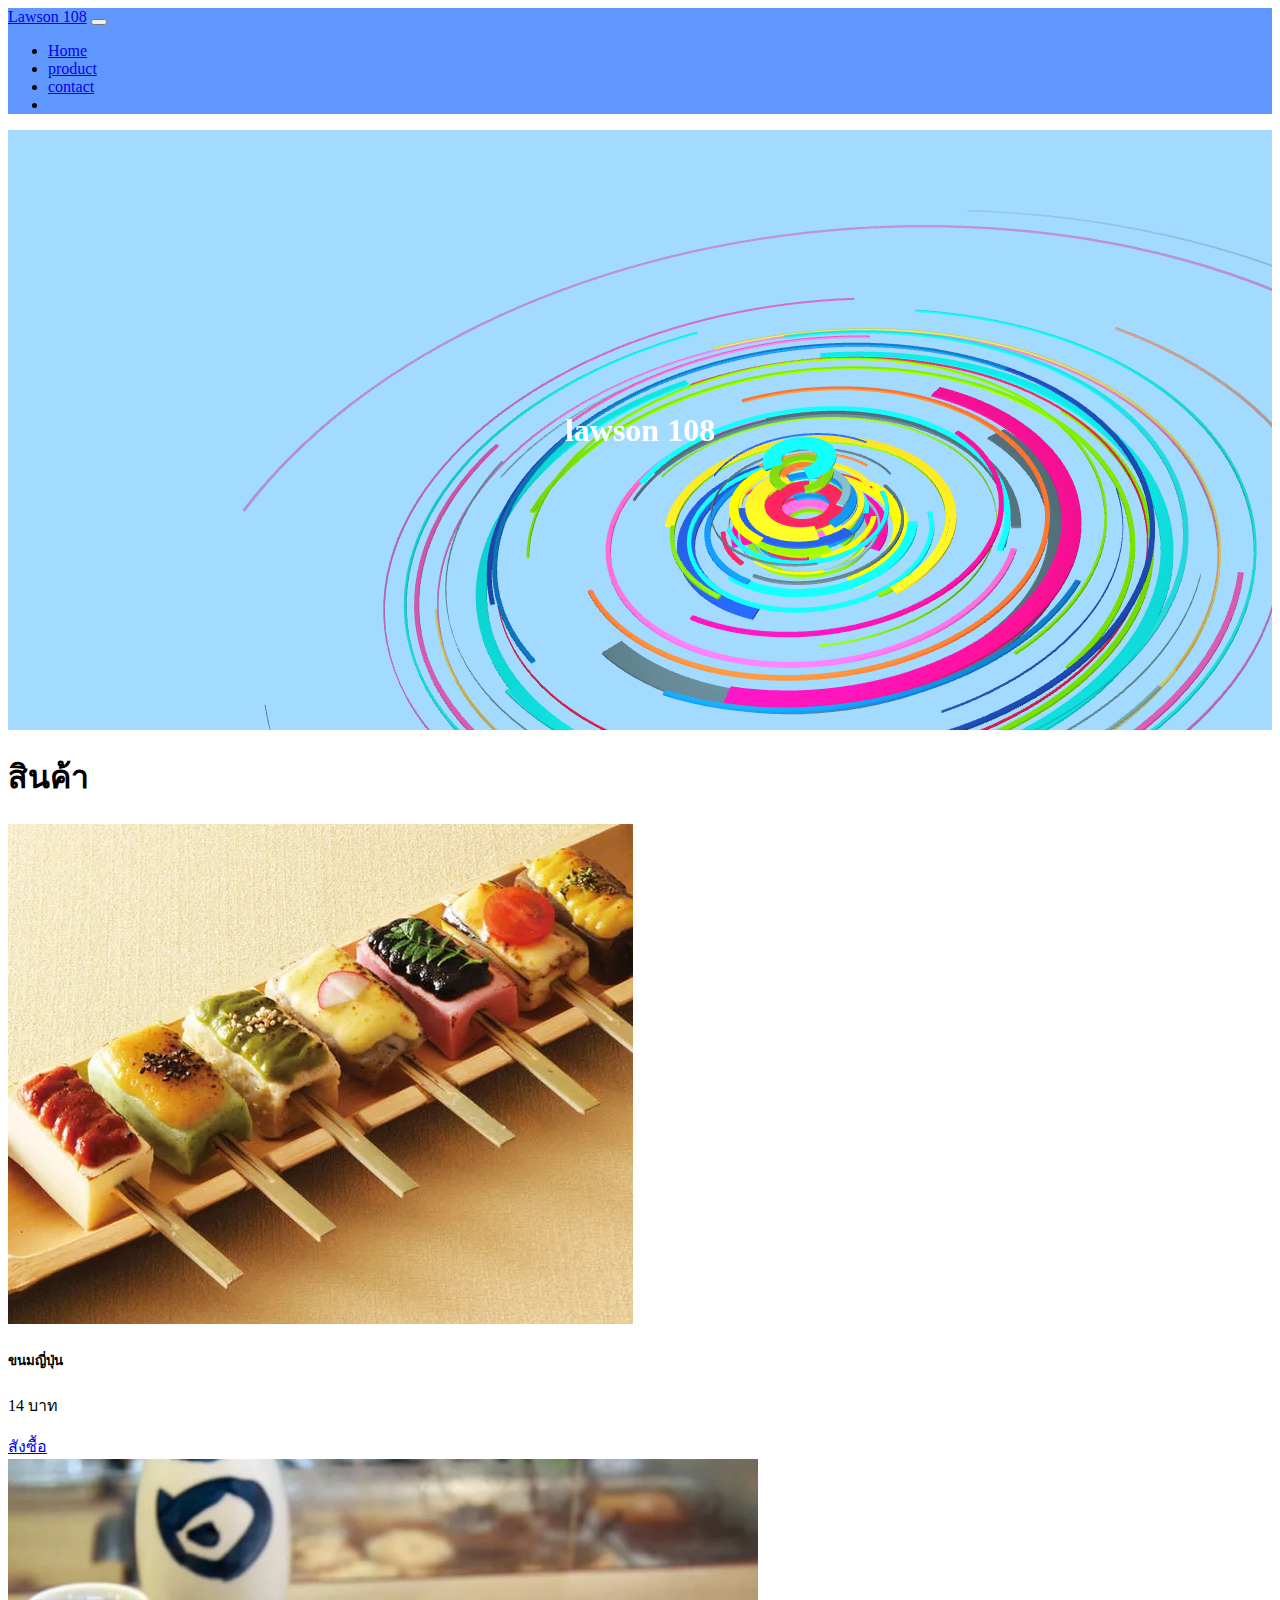
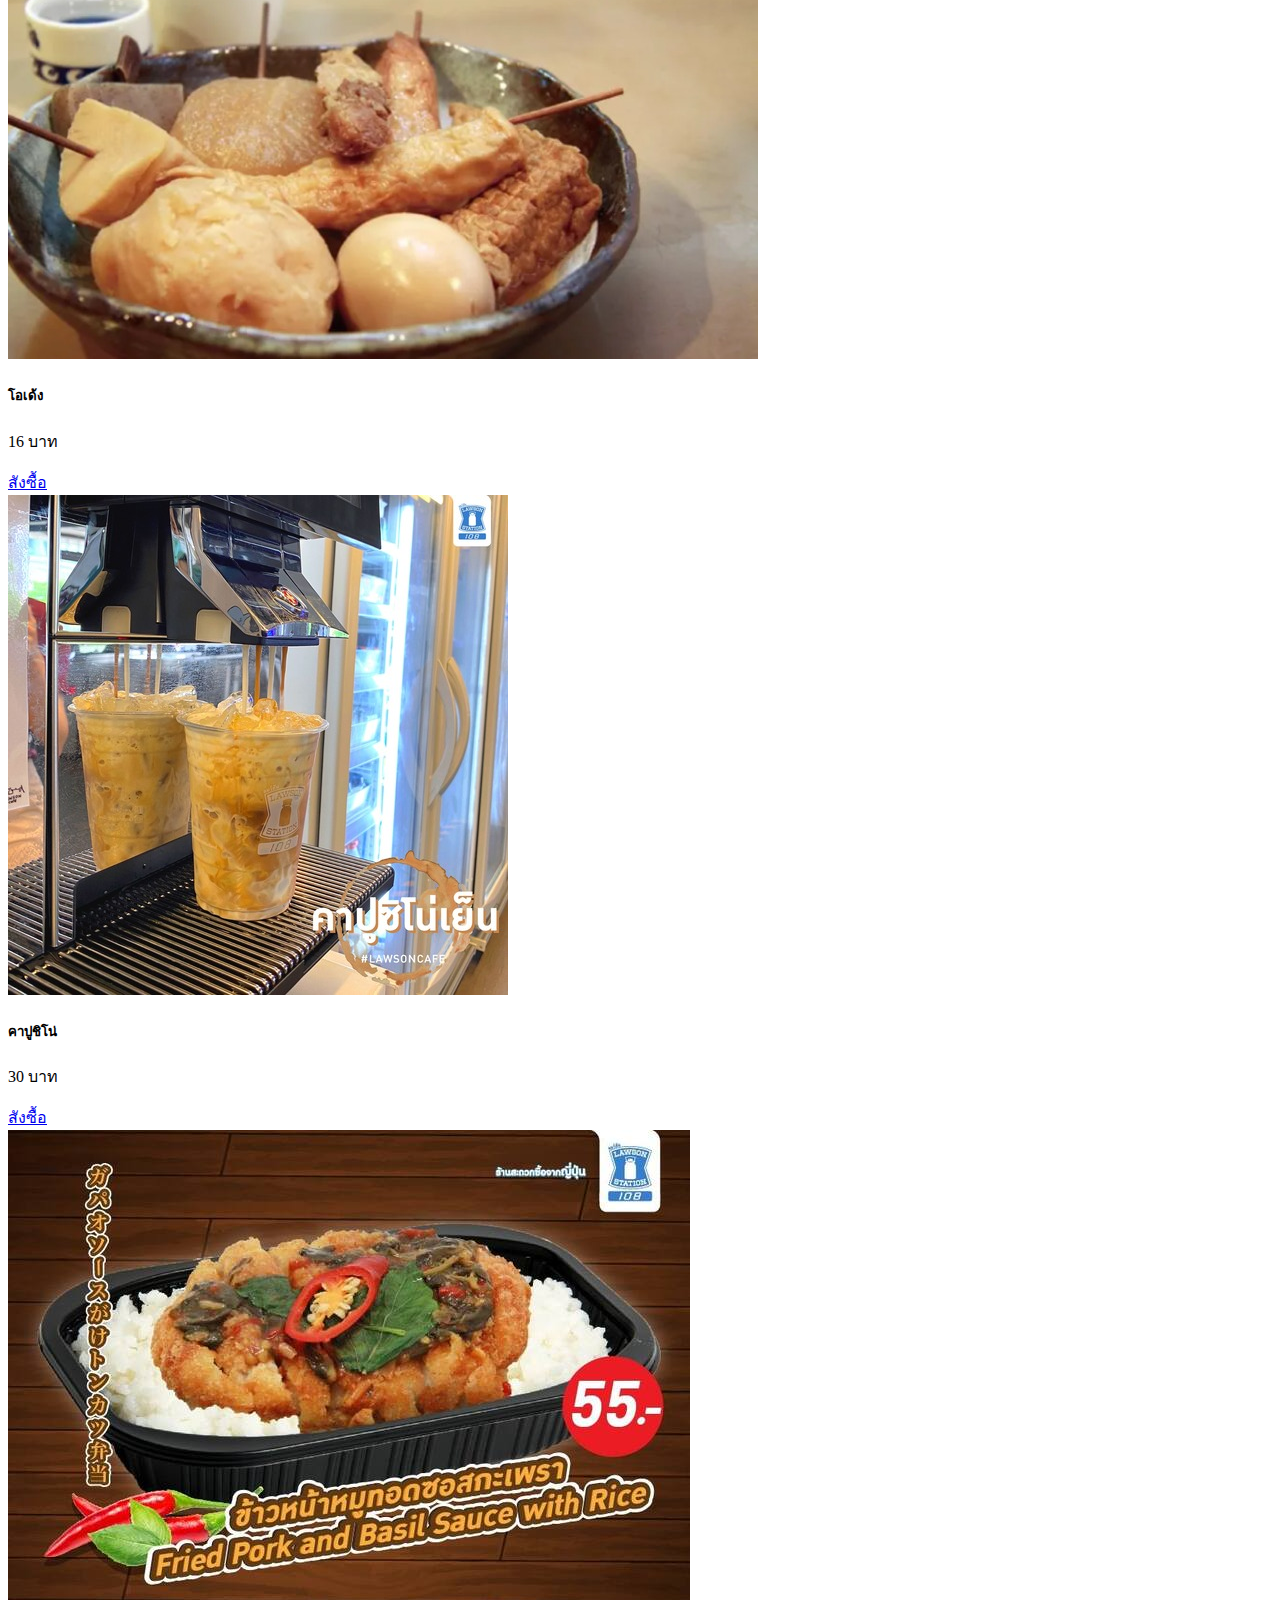
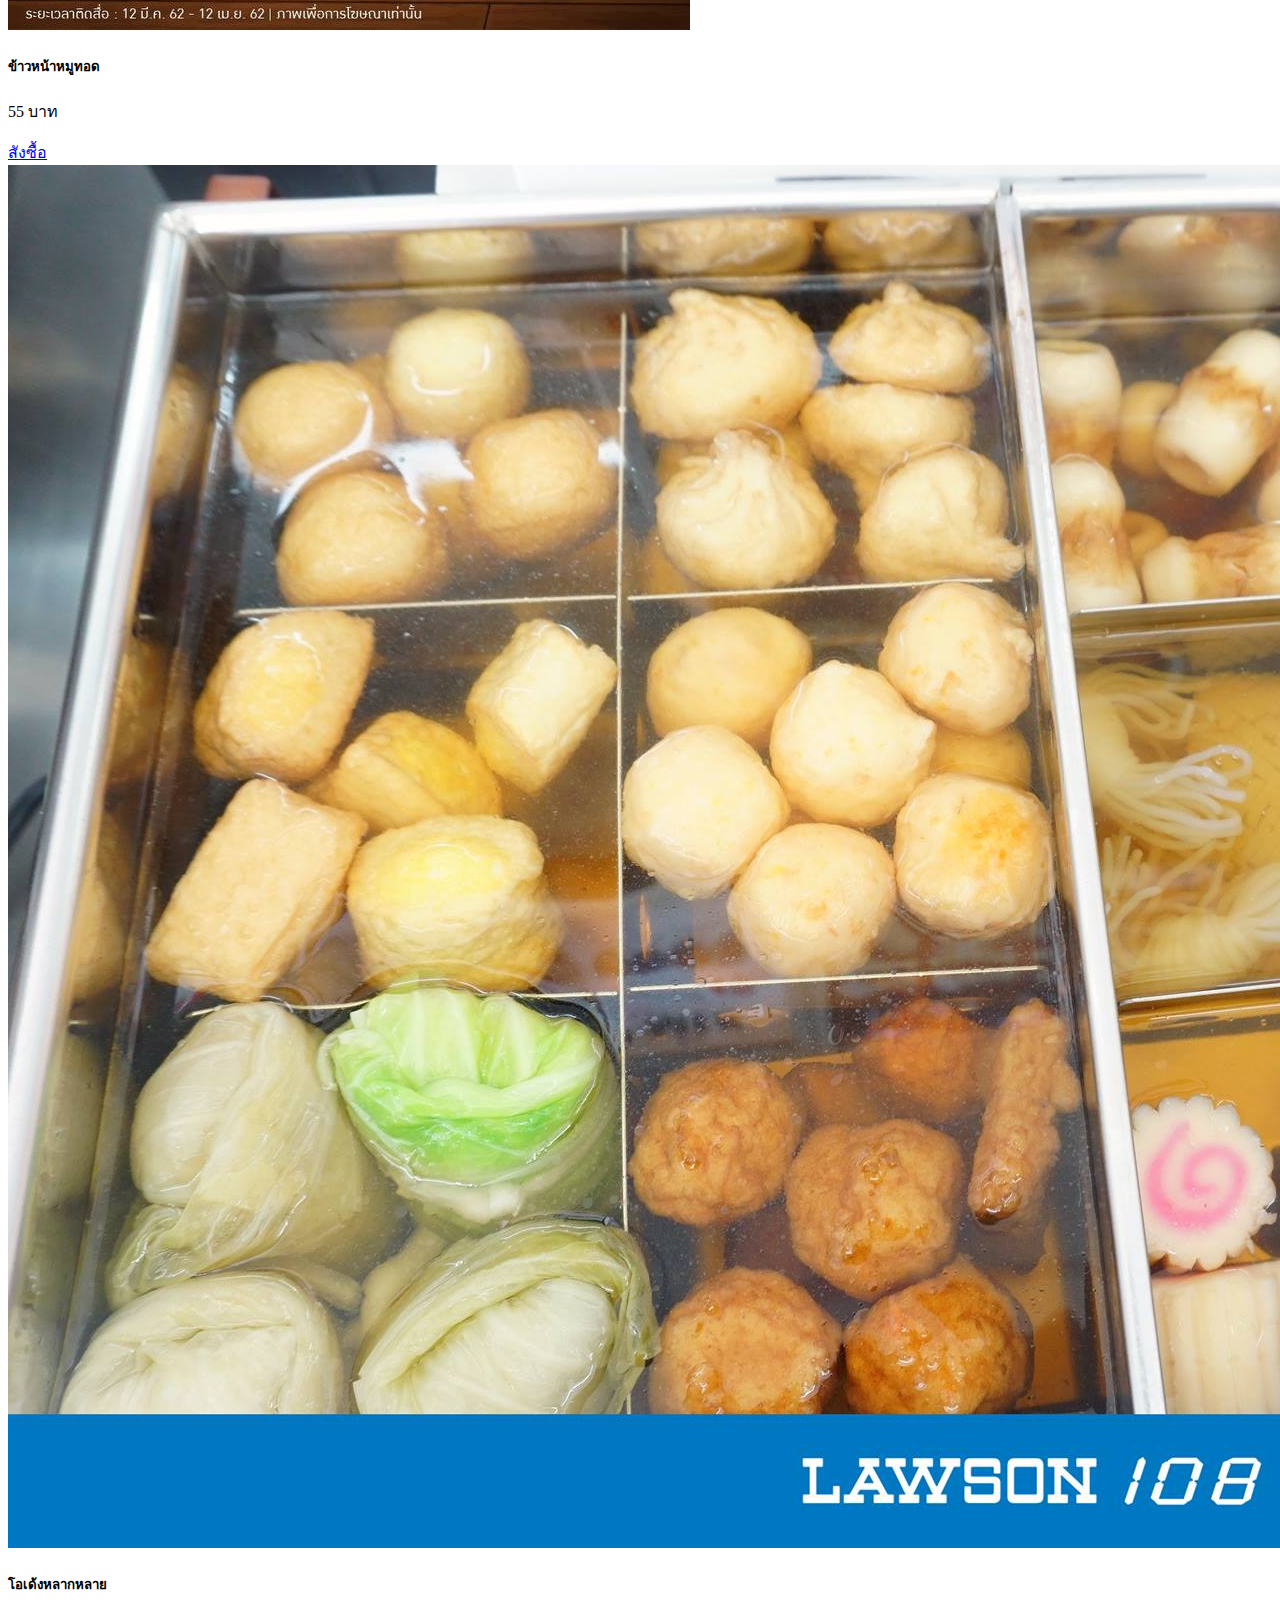
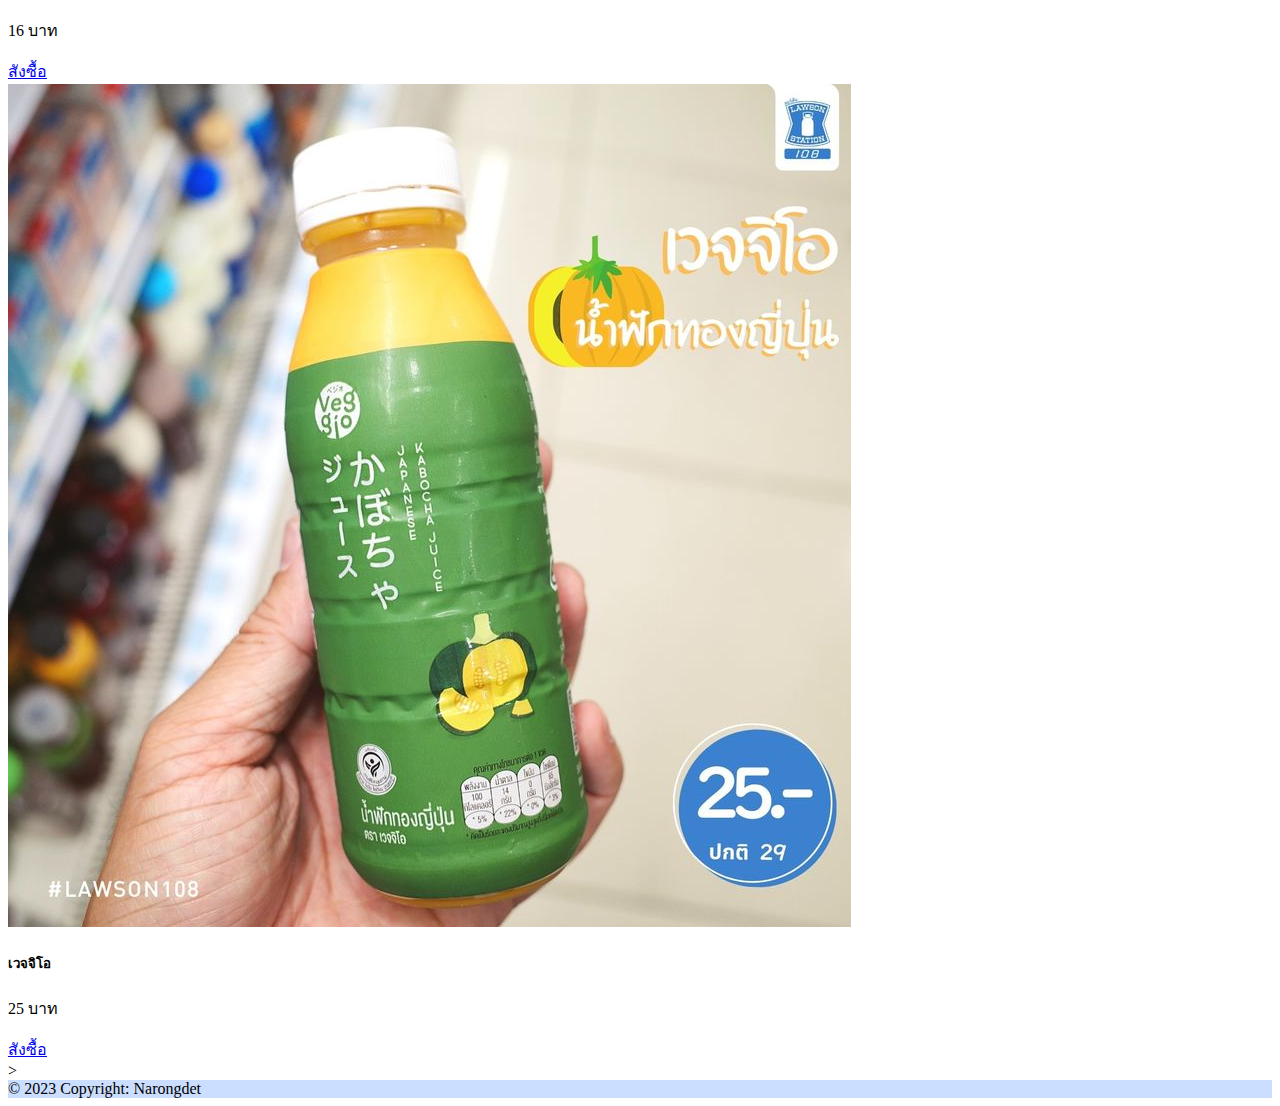
<file: index.html>
<!DOCTYPE html>
<html lang="en">
<head>
    <meta charset="UTF-8">
    <meta name="viewport" content="width=device-width, initial-scale=1.0">
    <title>Lawson 108</title>
    <link href="https://cdn.jsdelivr.net/npm/bootstrap@5.0.2/dist/css/bootstrap.min.css" rel="stylesheet" integrity="sha384-EVSTQN3/azprG1Anm3QDgpJLIm9Nao0Yz1ztcQTwFspd3yD65VohhpuuCOmLASjC" crossorigin="anonymous">
    <script src="https://cdn.jsdelivr.net/npm/bootstrap@5.0.2/dist/js/bootstrap.bundle.min.js" integrity="sha384-MrcW6ZMFYlzcLA8Nl+NtUVF0sA7MsXsP1UyJoMp4YLEuNSfAP+JcXn/tWtIaxVXM" crossorigin="anonymous"></script>
    <link rel="stylesheet" href="vantajs/style.css">
</head>
<body>
    <!-- ส่วนหัว -->
    <nav class="navbar navbar-expand-lg navbar-dark " style="background-color: rgba(0, 89, 255, 0.618);">
        <div class="container-fluid">
          <a class="navbar-brand" href="index.html">Lawson 108</a>
          <button class="navbar-toggler" type="button" data-bs-toggle="collapse" data-bs-target="#navbarNav" aria-controls="navbarNav" aria-expanded="false" aria-label="Toggle navigation">
            <span class="navbar-toggler-icon"></span>
          </button>
          <div class="collapse navbar-collapse" id="navbarNav">
            <ul class="navbar-nav">
              <li class="nav-item">
                <a class="nav-link active" aria-current="page" href="index.html">Home</a>
              </li>
              <li class="nav-item">
                <a class="nav-link" href="src/product.html">product</a>
              </li>
              <li class="nav-item">
                <a class="nav-link" href="src/contact.html">contact</a>
              </li>
              <li class="nav-item">
                <a class="nav-link disabled" href="#" tabindex="-1" aria-disabled="true"></a>
              </li>
            </ul>
          </div>
        </div>
      </nav>
<!-- ภาพสไลด์ -->
<header id="your-element-selector" class="header">
<h1>lawson 108</h1>
</header>
<!-- จบส่วนหัวของเว็บไซ -->
<!-- ส่วนเนื้อหา -->
<div class="container">
    <div class="row mt-4 text-center">
            <h1>สินค้า</h1>
    </div>
    <!-- แถวที่1 -->
    <div class="row mt-5 text-center">
      <div class="col">
        <div class="card" style="width: 18rem;">
            <img src="image/hero-carousel-4.jpg" class="card-img-top" alt="...">
            <div class="card-body">
              <h5 class="card-title">ขนมญี่ปุ่น</h5>
              <p class="card-text">14 บาท</p>
              <a href="#" class="btn btn-primary">สังซื้อ</a>
            </div>
          </div>
      </div>
      <div class="col">
        <div class="card" style="width: 18rem;">
            <img src="image/hero-carousel-5.jpg" class="card-img-top" alt="...">
            <div class="card-body">
              <h5 class="card-title">โอเด้ง</h5>
              <p class="card-text">16 บาท</p>
              <a href="#" class="btn btn-primary">สังซื้อ</a>
            </div>
          </div>
      </div>
      <div class="col">
        <div class="card" style="width: 18rem;">
            <img src="image/hero-carousel-6.jpg" class="card-img-top" alt="...">
            <div class="card-body">
              <h5 class="card-title">คาปูชิโน่</h5>
              <p class="card-text">30 บาท</p>
              <a href="#" class="btn btn-primary">สังซื้อ</a>
            </div>
          </div>
      </div>
    </div>
    <!-- แถวที่2 -->
    <div class="row mt-5 text-center">
      <div class="col">
        <div class="card" style="width: 18rem;">
            <img src="image/hero-carousel-7.jpg" class="card-img-top" alt="...">
            <div class="card-body">
              <h5 class="card-title">ข้าวหน้าหมูทอด</h5>
              <p class="card-text">55 บาท</p>
              <a href="#" class="btn btn-primary">สังซื้อ</a>
            </div>
          </div>
      </div>
      <div class="col">
        <div class="card" style="width: 18rem;">
            <img src="image/hero-carousel-8.jpg" class="card-img-top" alt="...">
            <div class="card-body">
              <h5 class="card-title">โอเด้งหลากหลาย</h5>
              <p class="card-text">16 บาท</p>
              <a href="#" class="btn btn-primary">สังซื้อ</a>
            </div>
          </div>
      </div>
      <div class="col">
        <div class="card" style="width: 18rem;">
            <img src="image/hero-carousel-9.jpg" class="card-img-top" alt="...">
            <div class="card-body">
              <h5 class="card-title">เวจจิโอ</h5>
              <p class="card-text">25 บาท</p>
              <a href="#" class="btn btn-primary">สังซื้อ</a>
            </div>
          </div>
      </div>
    </div>
  </div>
  <!-- จบเนื้อหา -->
<!-- ส่วนทายของเว็บ -->
<!-- Remove the container if you want to extend the Footer to full width. -->
<div class="container my-5">

    <!-- Grid container -->
    <div class="container pt-4">
      <!-- Section: Social media -->
        ></a>
      </section>
      <!-- Section: Social media -->
    </div>
    <!-- Grid container -->
    <!-- Copyright -->
    <div class="text-center text-dark mt-5" style="background-color: rgba(2, 90, 255, 0.2);">
      © 2023 Copyright: Narongdet
      <a class="text-dark" href="https://mdbootstrap.com/"></a>
    </div>

<!-- จบส่วนทายเว็บไซ -->
    <script src="https://cdn.jsdelivr.net/npm/@popperjs/core@2.9.2/dist/umd/popper.min.js" integrity="sha384-IQsoLXl5PILFhosVNubq5LC7Qb9DXgDA9i+tQ8Zj3iwWAwPtgFTxbJ8NT4GN1R8p" crossorigin="anonymous"></script>
    <script src="https://cdn.jsdelivr.net/npm/bootstrap@5.0.2/dist/js/bootstrap.min.js" integrity="sha384-cVKIPhGWiC2Al4u+LWgxfKTRIcfu0JTxR+EQDz/bgldoEyl4H0zUF0QKbrJ0EcQF" crossorigin="anonymous"></script>
    <script src="vantajs/three.r134.min.js"></script>
    <script src="vantajs/vanta.rings.min.js"></script>
    <script>
        VANTA.RINGS({
          el: "#your-element-selector",
          mouseControls: true,
          touchControls: true,
          gyroControls: false,
          minHeight: 200.00,
          minWidth: 200.00,
          scale: 1.00,
          scaleMobile: 1.00,
          backgroundColor: 0x62c0ff,
          color: 0xf77575,
          backgroundAlpha: 0.59
        })
        </script>
</body>
</html>
</file>
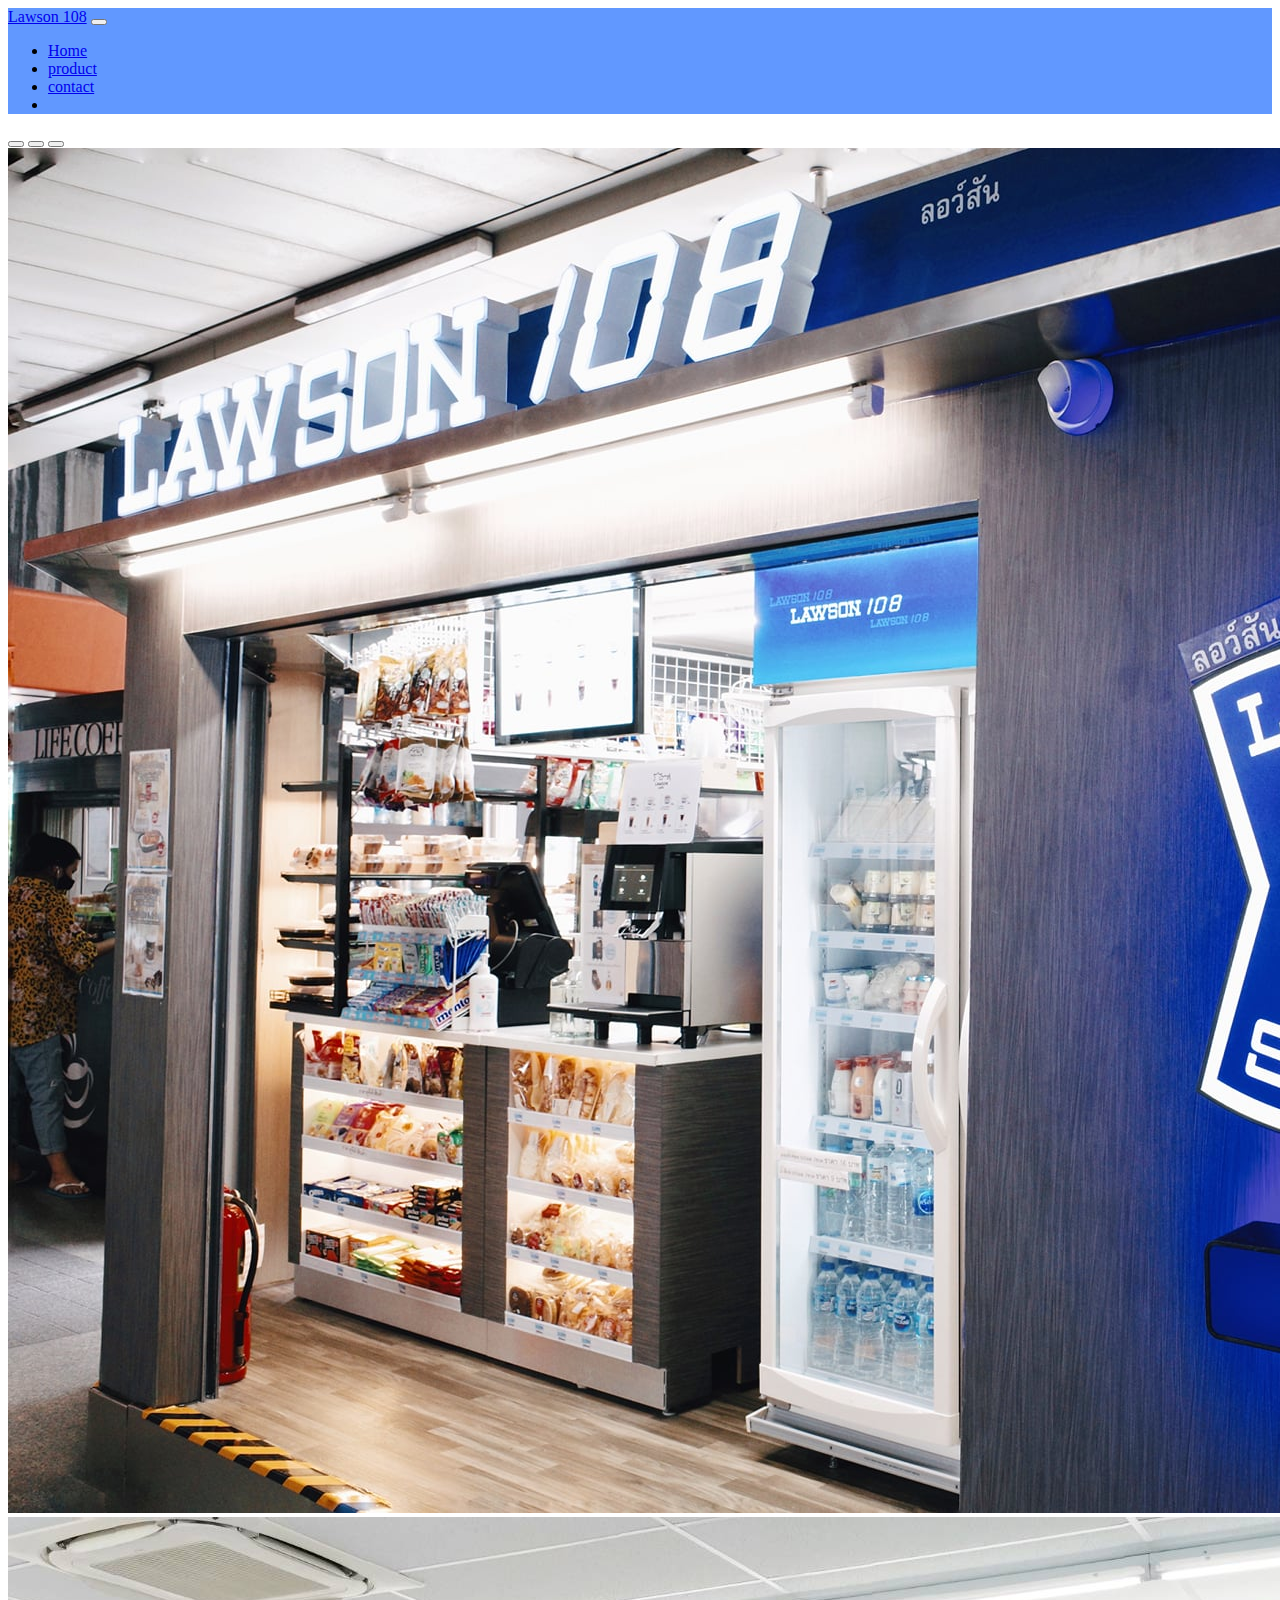
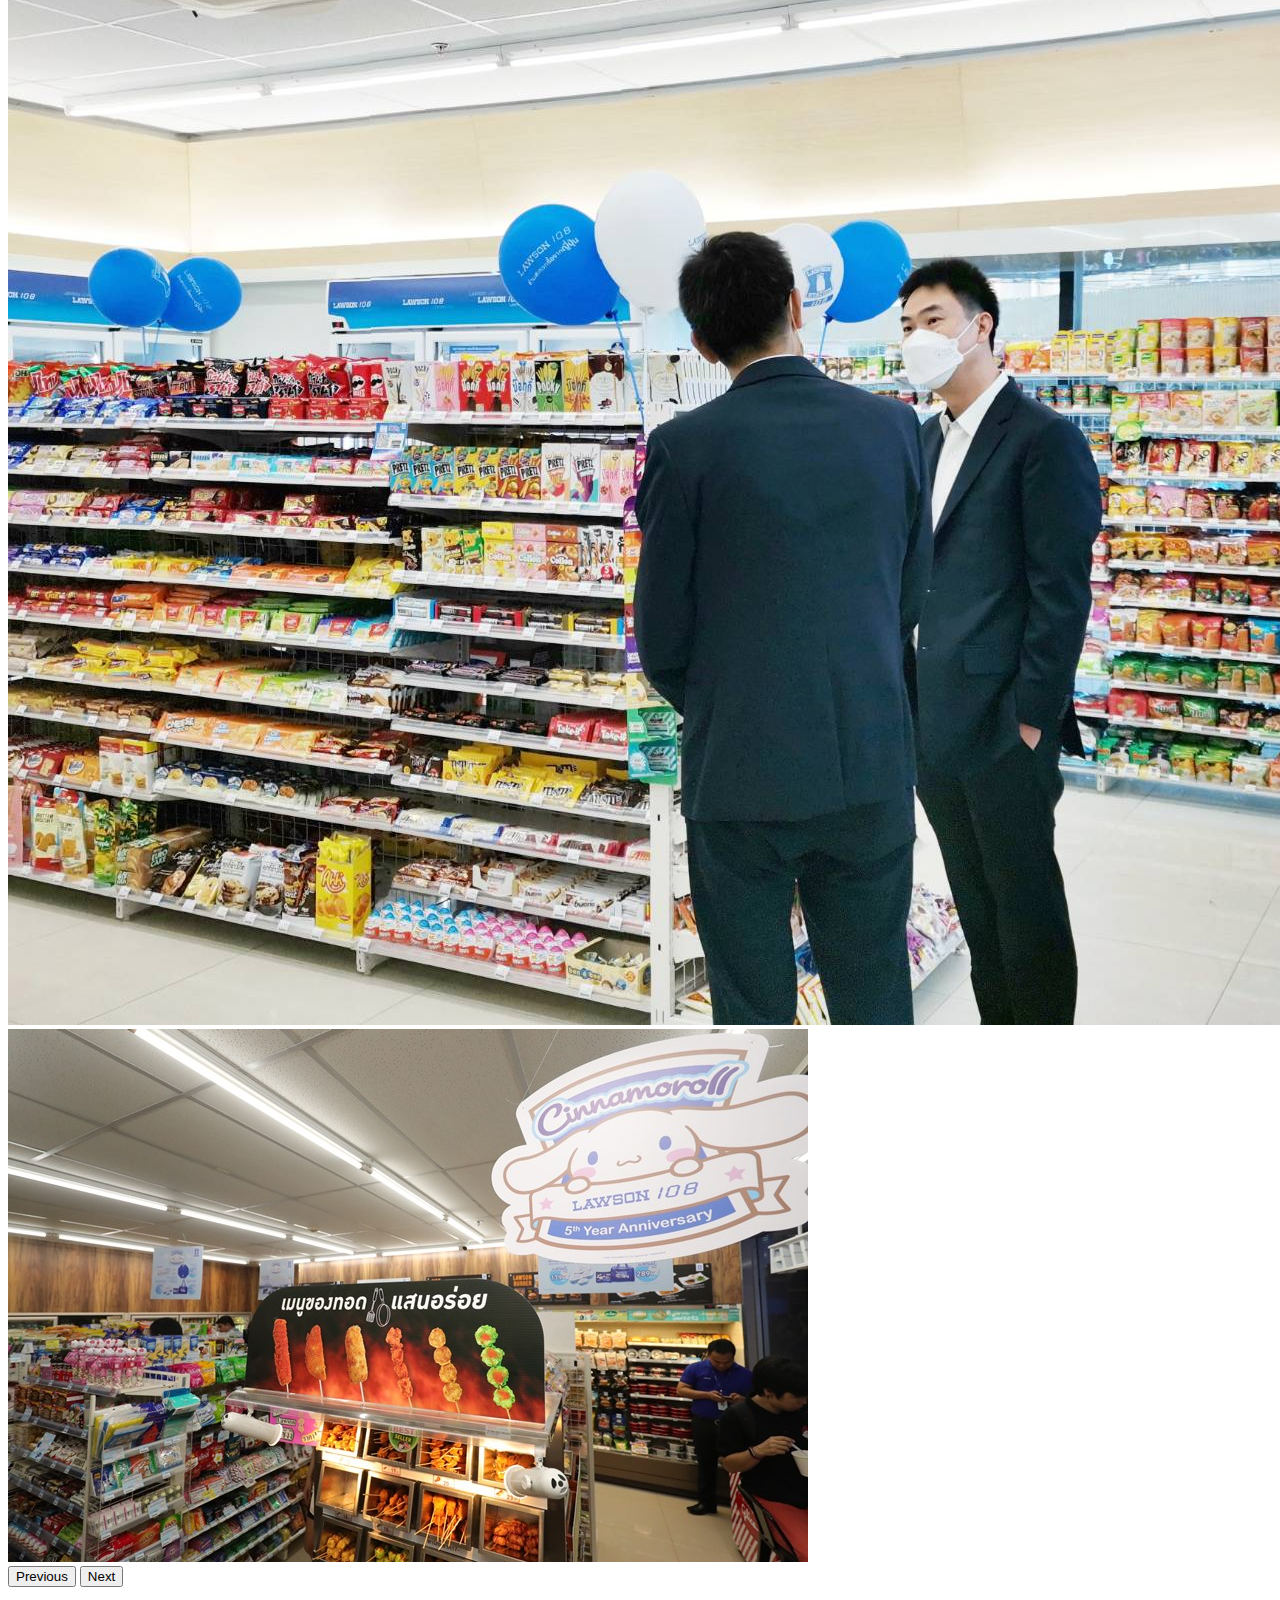
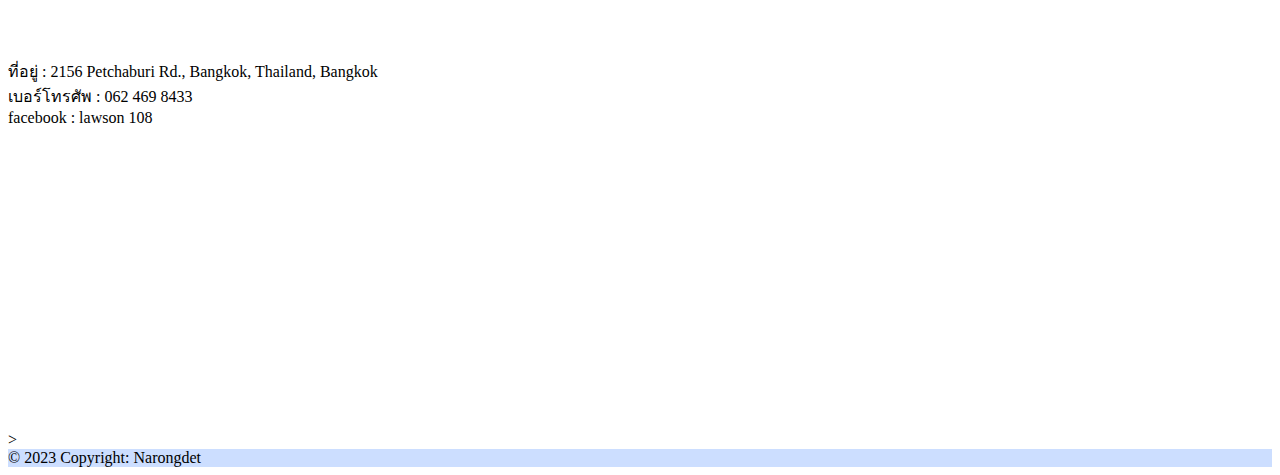
<file: src/contact.html>
<!DOCTYPE html>
<html lang="en">
<head>
    <meta charset="UTF-8">
    <meta name="viewport" content="width=device-width, initial-scale=1.0">
    <title>Lawson 108</title>
    <link href="https://cdn.jsdelivr.net/npm/bootstrap@5.0.2/dist/css/bootstrap.min.css" rel="stylesheet" integrity="sha384-EVSTQN3/azprG1Anm3QDgpJLIm9Nao0Yz1ztcQTwFspd3yD65VohhpuuCOmLASjC" crossorigin="anonymous">
  <script src="https://cdn.jsdelivr.net/npm/bootstrap@5.0.2/dist/js/bootstrap.bundle.min.js" integrity="sha384-MrcW6ZMFYlzcLA8Nl+NtUVF0sA7MsXsP1UyJoMp4YLEuNSfAP+JcXn/tWtIaxVXM" crossorigin="anonymous"></script>
</head>
<body>
    <!-- ส่วนหัว -->
    <nav class="navbar navbar-expand-lg navbar-dark " style="background-color: rgba(0, 89, 255, 0.618);">
        <div class="container-fluid">
          <a class="navbar-brand" href="../index.html">Lawson 108</a>
          <button class="navbar-toggler" type="button" data-bs-toggle="collapse" data-bs-target="#navbarNav" aria-controls="navbarNav" aria-expanded="false" aria-label="Toggle navigation">
            <span class="navbar-toggler-icon"></span>
          </button>
          <div class="collapse navbar-collapse" id="navbarNav">
            <ul class="navbar-nav">
              <li class="nav-item">
                <a class="nav-link active" aria-current="page" href="../index.html">Home</a>
              </li>
              <li class="nav-item">
                <a class="nav-link" href="product.html">product</a>
              </li>
              <li class="nav-item">
                <a class="nav-link" href="contact.html">contact</a>
              </li>
              <li class="nav-item">
                <a class="nav-link disabled" href="#" tabindex="-1" aria-disabled="true"></a>
              </li>
            </ul>
          </div>
        </div>
      </nav>
<!-- ภาพสไลด์ -->
<div id="carouselExampleIndicators" class="carousel slide" data-bs-ride="carousel">
    <div class="carousel-indicators">
      <button type="button" data-bs-target="#carouselExampleIndicators" data-bs-slide-to="0" class="active" aria-current="true" aria-label="Slide 1"></button>
      <button type="button" data-bs-target="#carouselExampleIndicators" data-bs-slide-to="1" aria-label="Slide 2"></button>
      <button type="button" data-bs-target="#carouselExampleIndicators" data-bs-slide-to="2" aria-label="Slide 3"></button>
    </div>
    <div class="carousel-inner">
      <div class="carousel-item active">
        <img src="../image/hero-carousel-1.jpg" class="d-block w-100" alt="...">
      </div>
      <div class="carousel-item">
        <img src="../image/hero-carousel-2.jpg" class="d-block w-100" alt="...">
      </div>
      <div class="carousel-item">
        <img src="../image/hero-carousel-3.jpg" class="d-block w-100" alt="...">
      </div>
    </div>
    <button class="carousel-control-prev" type="button" data-bs-target="#carouselExampleIndicators" data-bs-slide="prev">
      <span class="carousel-control-prev-icon" aria-hidden="true"></span>
      <span class="visually-hidden">Previous</span>
    </button>
    <button class="carousel-control-next" type="button" data-bs-target="#carouselExampleIndicators" data-bs-slide="next">
      <span class="carousel-control-next-icon" aria-hidden="true"></span>
      <span class="visually-hidden">Next</span>
    </button>
  </div>
<!-- จบส่วนหัวของเว็บไซ -->
<!-- ส่วนเนื้อหา -->
     <div class="container">
        <div class="row mt-4">
            <div class="col-5">
                <br><br><br><br>
                 ที่อยู่ : 2156 Petchaburi Rd., Bangkok, Thailand, Bangkok <br>
                 เบอร์โทรศัพ : 062 469 8433 <br>
                 facebook : lawson 108 <br>
            </div>
            <div class="col-7">
                <iframe src="https://www.google.com/maps/embed?pb=!1m14!1m8!1m3!1d7751.1092170778!2d100.580818!3d13.745394!3m2!1i1024!2i768!4f13.1!3m3!1m2!1s0x30e29ef7257f7d95%3A0xf580cbd0a9deaec6!2z4LmB4LiB4Lij4LiZ4LiU4LmMIOC5gOC4oeC4reC4o-C5jOC5gOC4hOC4teC4ouC4pyDguIHguKPguLjguIfguYDguJfguJ7guK8g4LmA4Lit4LmA4LiX4Lij4Li14Lii4Lih!5e0!3m2!1sth!2sth!4v1690707048164!5m2!1sth!2sth" width="800" height="300" style="border:0;" allowfullscreen="" loading="lazy" referrerpolicy="no-referrer-when-downgrade"></iframe>
            </div>
        </div>
     </div>
        


  <!-- จบเนื้อหา -->
<!-- ส่วนทายของเว็บ -->
<!-- Remove the container if you want to extend the Footer to full width. -->
<div class="container my-5">

    <!-- Grid container -->
    <div class="container pt-4">
      <!-- Section: Social media -->
        ></a>
      </section>
      <!-- Section: Social media -->
    </div>
    <!-- Grid container -->
    <!-- Copyright -->
    <div class="text-center text-dark mt-5" style="background-color: rgba(2, 90, 255, 0.2);">
      © 2023 Copyright: Narongdet
      <a class="text-dark" href="https://mdbootstrap.com/"></a>
    </div>

<!-- จบส่วนทายเว็บไซ -->
    <script src="https://cdn.jsdelivr.net/npm/@popperjs/core@2.9.2/dist/umd/popper.min.js" integrity="sha384-IQsoLXl5PILFhosVNubq5LC7Qb9DXgDA9i+tQ8Zj3iwWAwPtgFTxbJ8NT4GN1R8p" crossorigin="anonymous"></script>
 <script src="https://cdn.jsdelivr.net/npm/bootstrap@5.0.2/dist/js/bootstrap.min.js" integrity="sha384-cVKIPhGWiC2Al4u+LWgxfKTRIcfu0JTxR+EQDz/bgldoEyl4H0zUF0QKbrJ0EcQF" crossorigin="anonymous"></script>
</body>
</html>
</file>
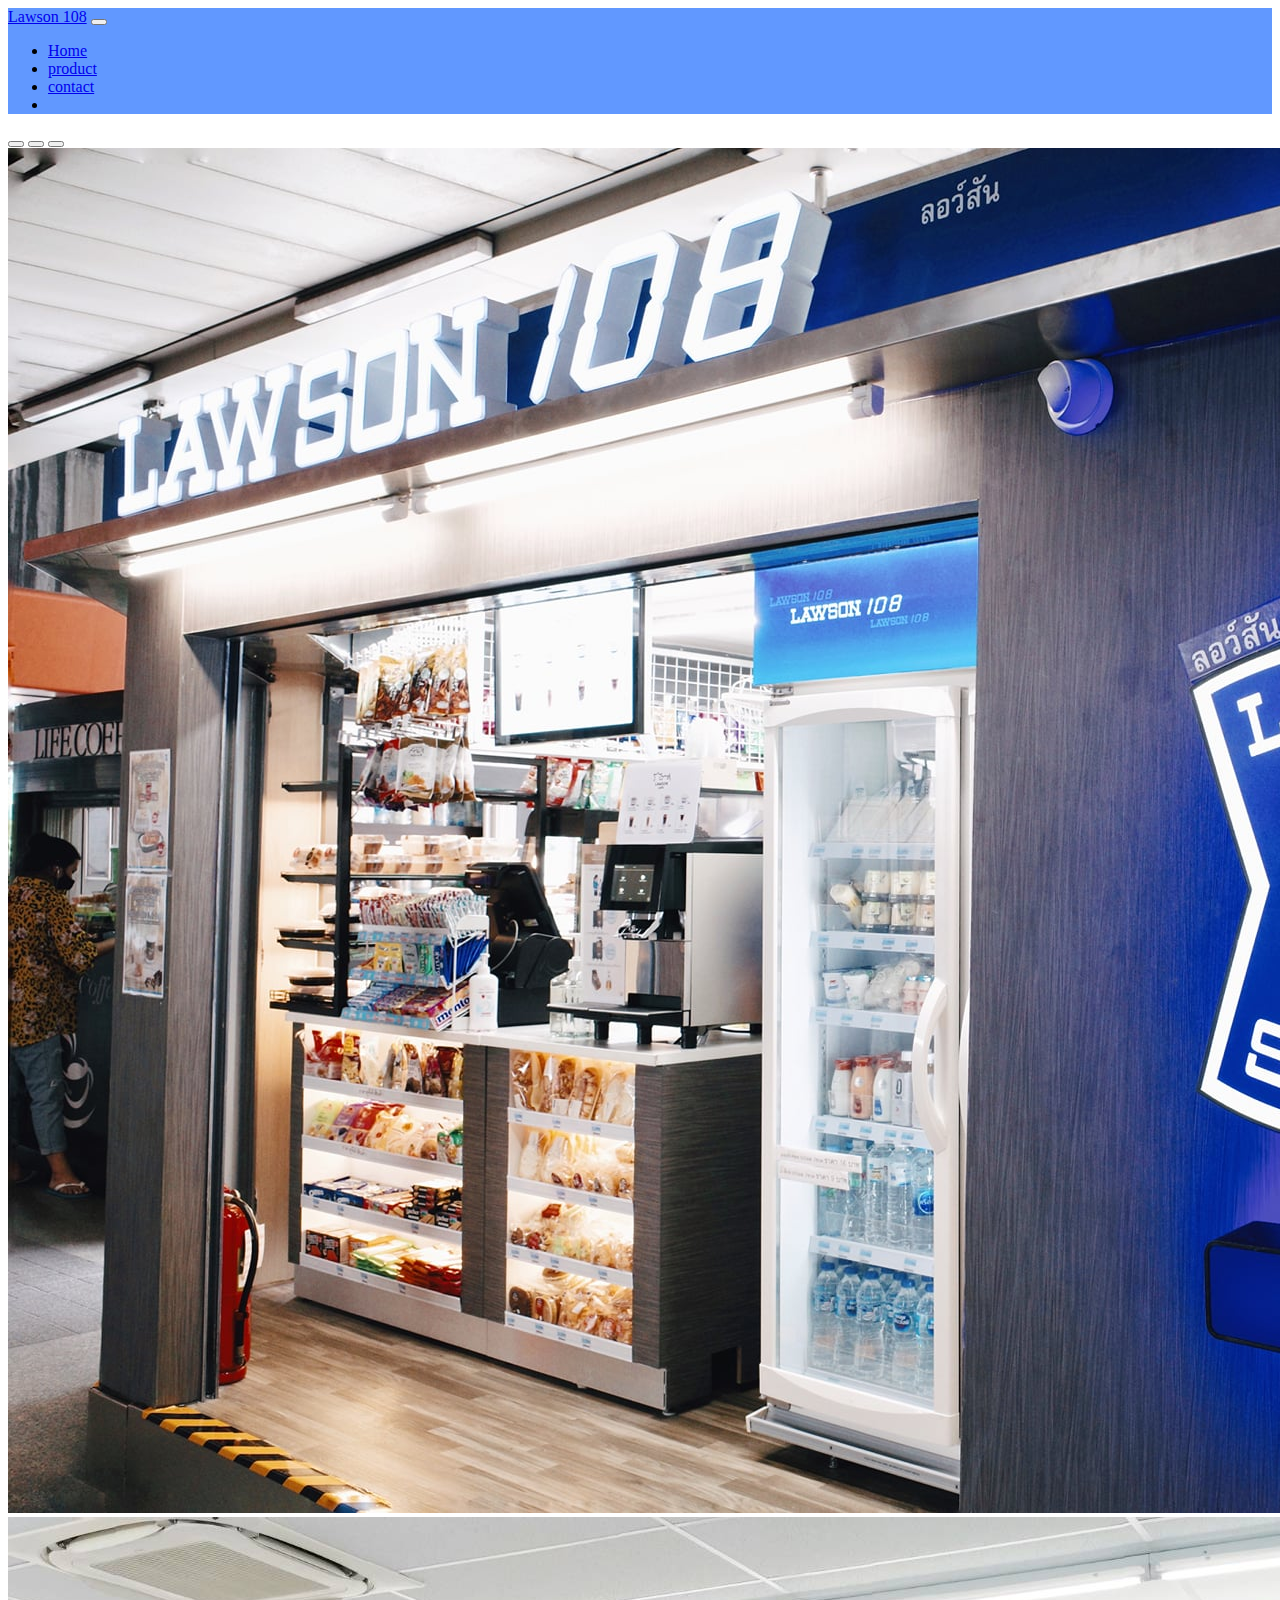
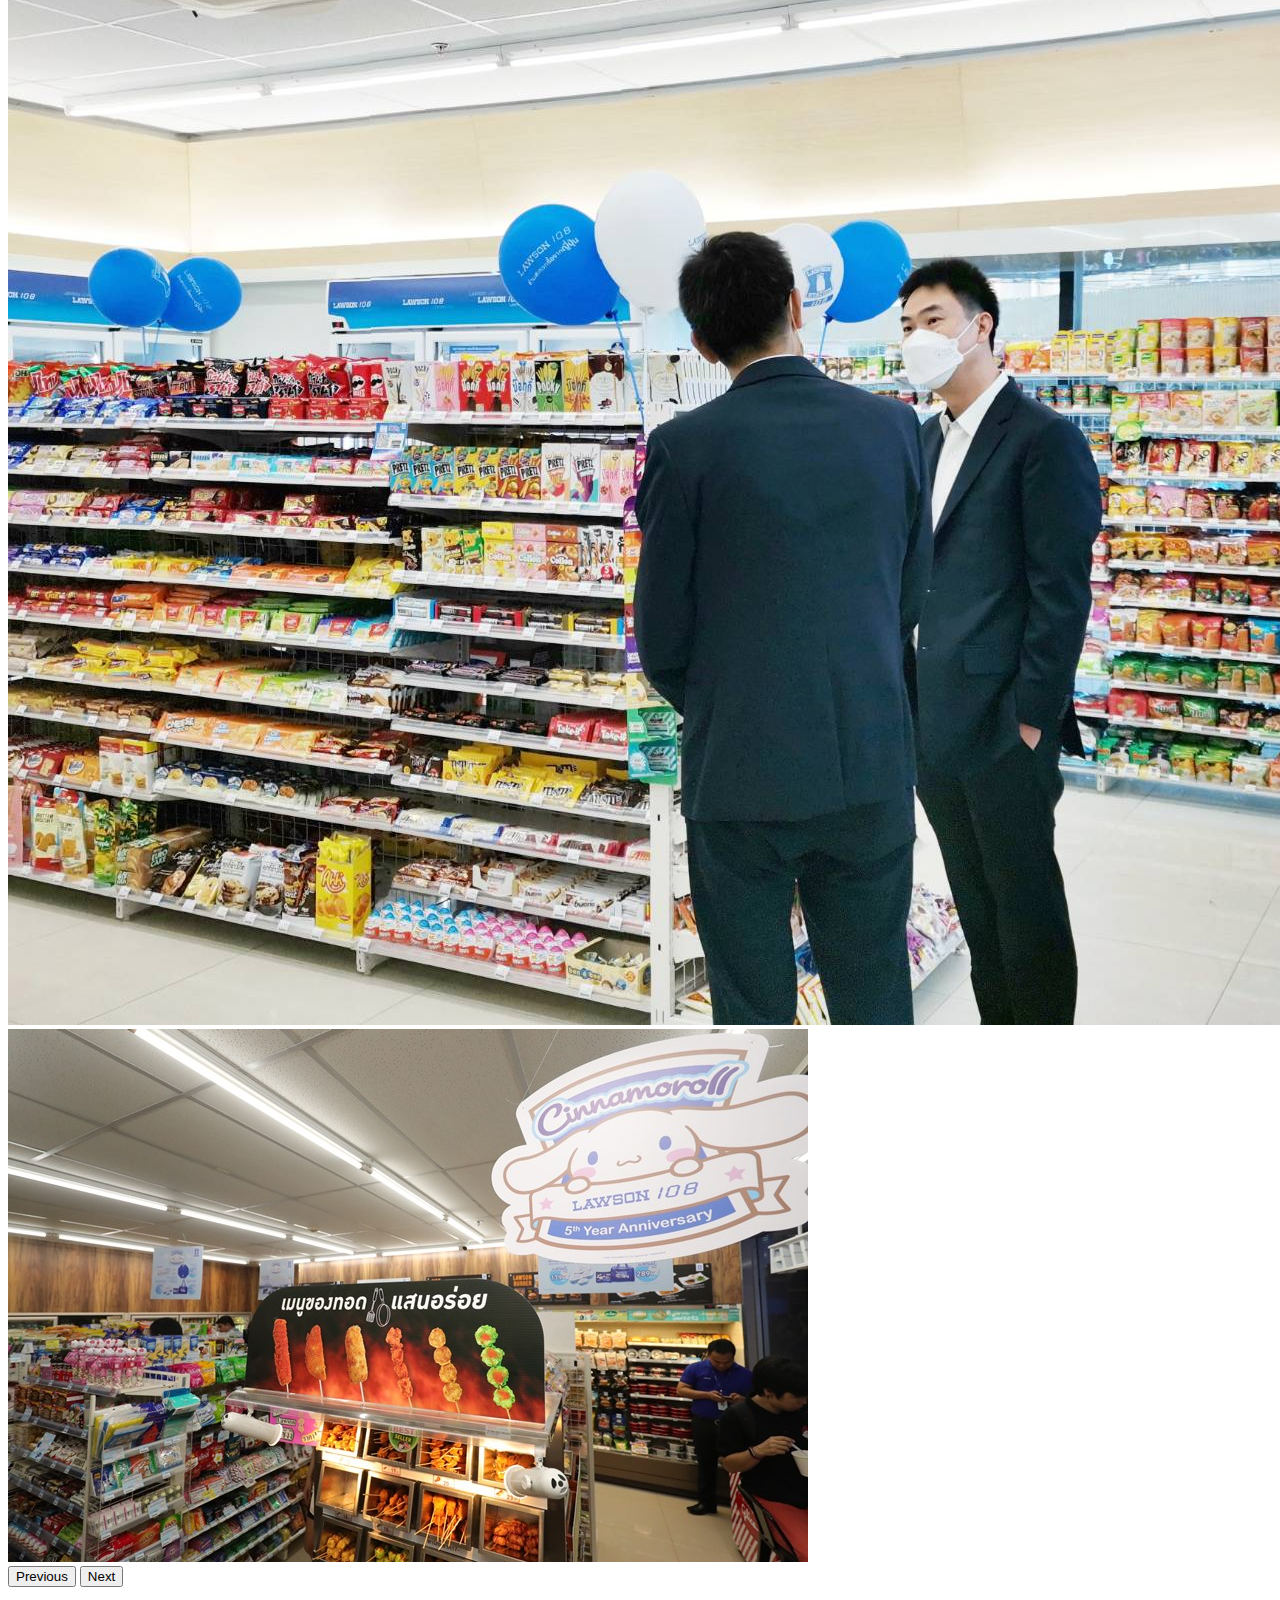
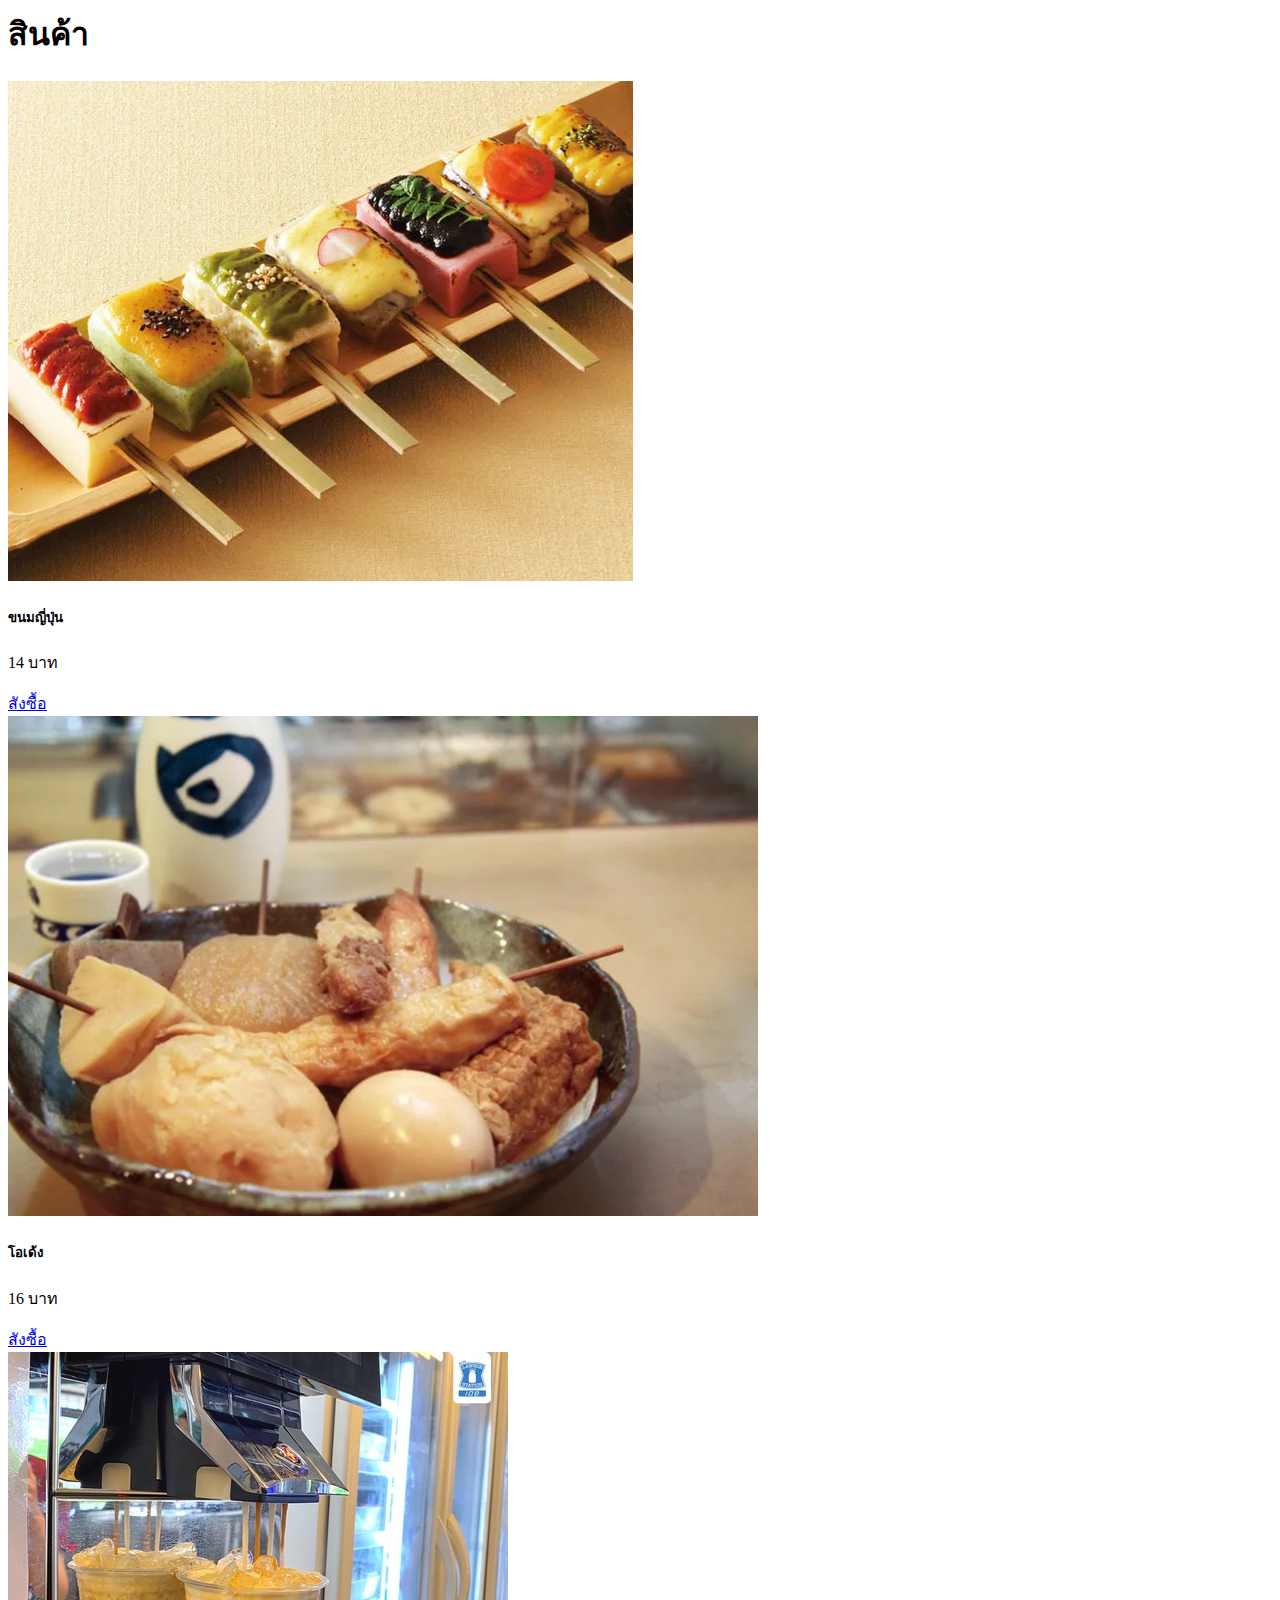
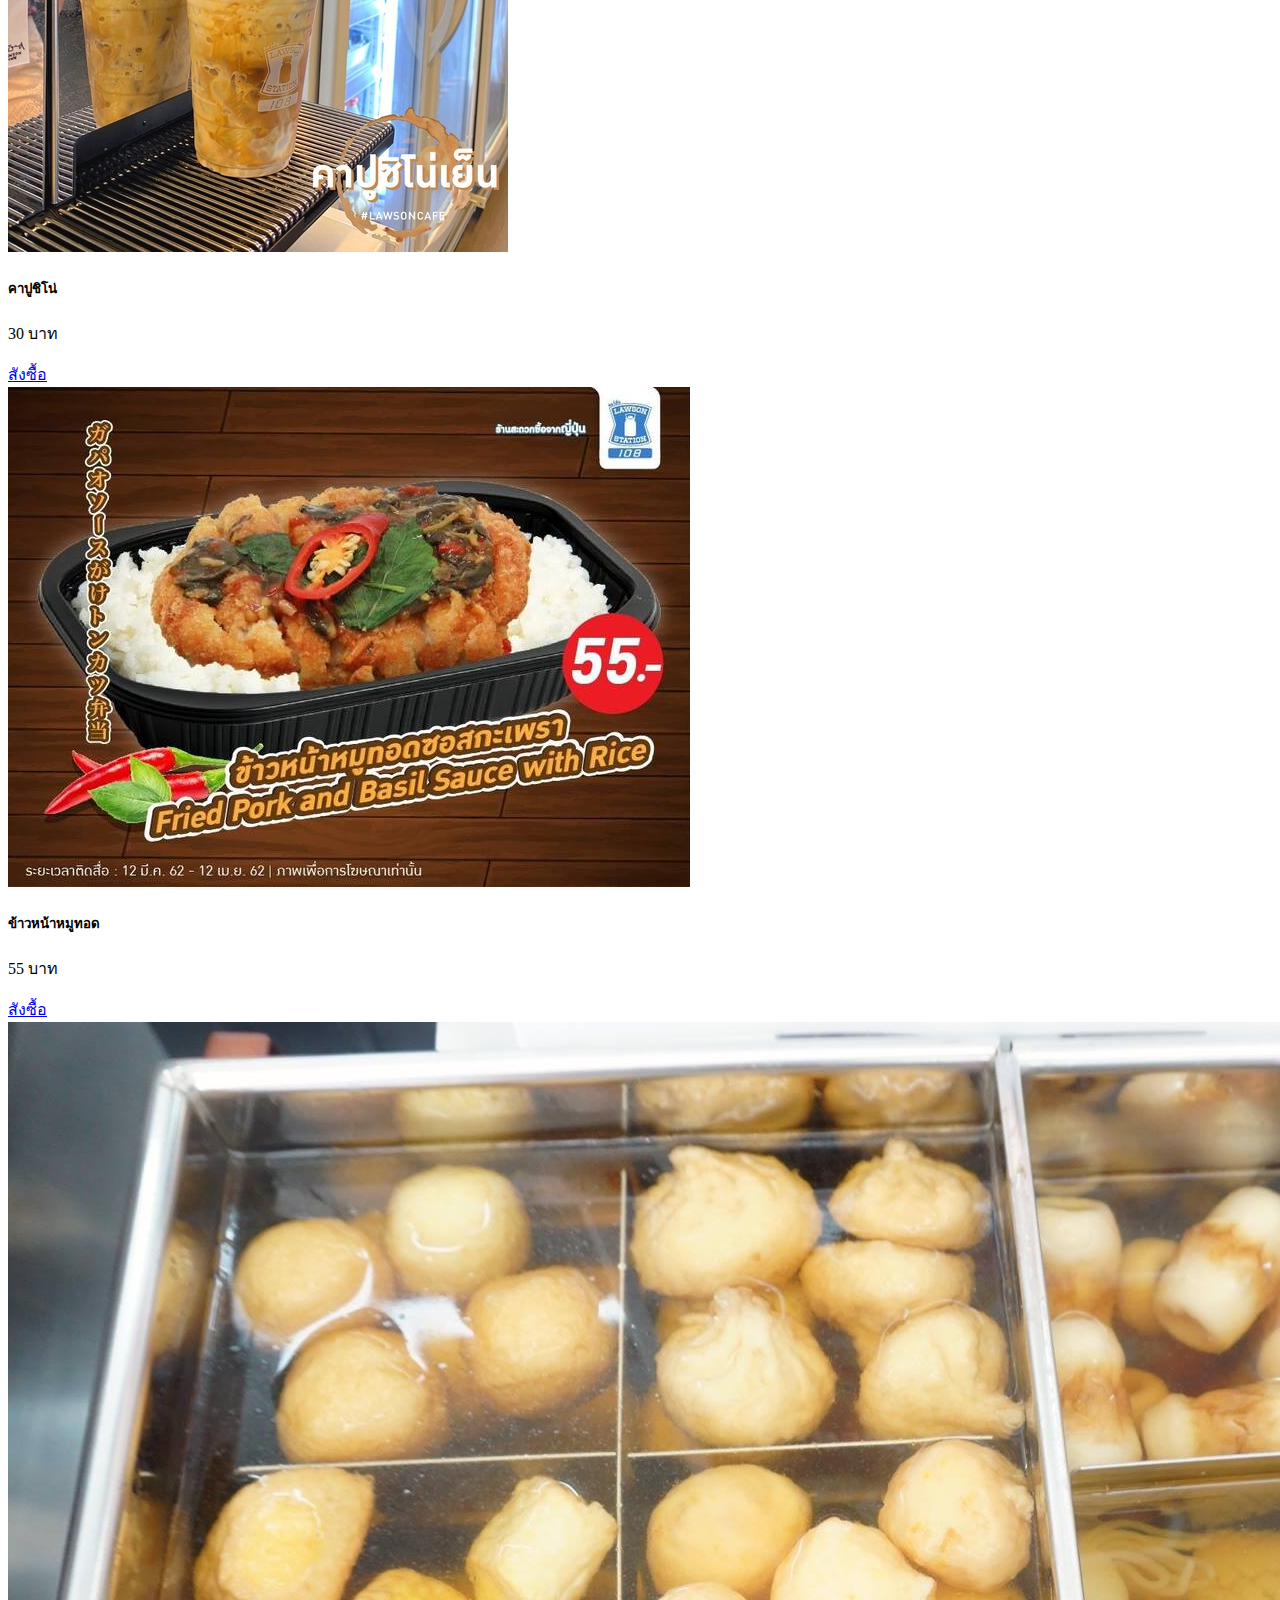
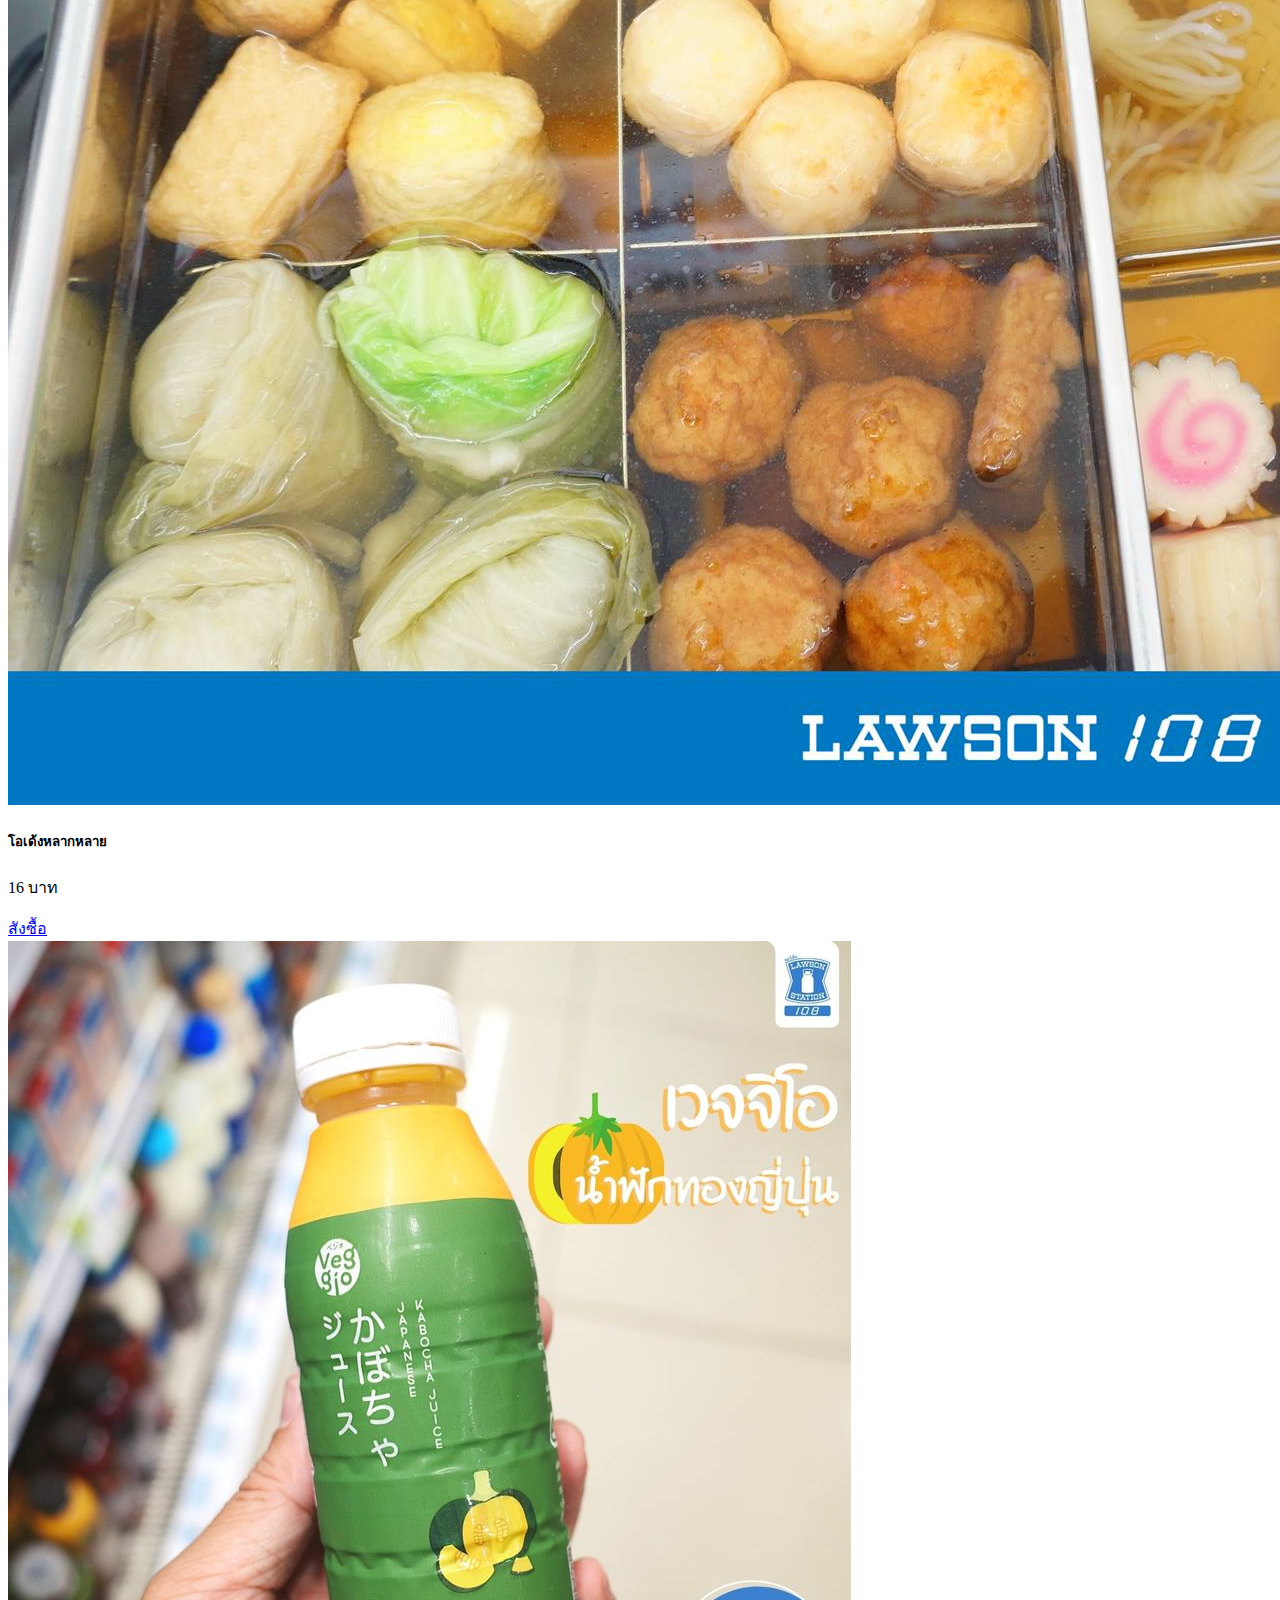
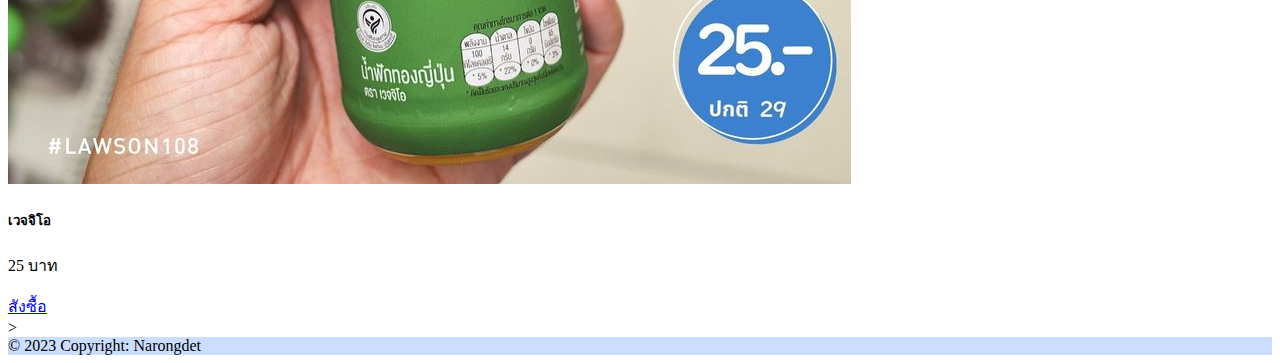
<file: src/product.html>
<!DOCTYPE html>
<html lang="en">
<head>
    <meta charset="UTF-8">
    <meta name="viewport" content="width=device-width, initial-scale=1.0">
    <title>Lawson 108</title>
    <link href="https://cdn.jsdelivr.net/npm/bootstrap@5.0.2/dist/css/bootstrap.min.css" rel="stylesheet" integrity="sha384-EVSTQN3/azprG1Anm3QDgpJLIm9Nao0Yz1ztcQTwFspd3yD65VohhpuuCOmLASjC" crossorigin="anonymous">
  <script src="https://cdn.jsdelivr.net/npm/bootstrap@5.0.2/dist/js/bootstrap.bundle.min.js" integrity="sha384-MrcW6ZMFYlzcLA8Nl+NtUVF0sA7MsXsP1UyJoMp4YLEuNSfAP+JcXn/tWtIaxVXM" crossorigin="anonymous"></script>
</head>
<body>
    <!-- ส่วนหัว -->
    <nav class="navbar navbar-expand-lg navbar-dark " style="background-color: rgba(0, 89, 255, 0.618);">
        <div class="container-fluid">
          <a class="navbar-brand" href="../index.html">Lawson 108</a>
          <button class="navbar-toggler" type="button" data-bs-toggle="collapse" data-bs-target="#navbarNav" aria-controls="navbarNav" aria-expanded="false" aria-label="Toggle navigation">
            <span class="navbar-toggler-icon"></span>
          </button>
          <div class="collapse navbar-collapse" id="navbarNav">
            <ul class="navbar-nav">
              <li class="nav-item">
                <a class="nav-link active" aria-current="page" href="../index.html">Home</a>
              </li>
              <li class="nav-item">
                <a class="nav-link" href="product.html">product</a>
              </li>
              <li class="nav-item">
                <a class="nav-link" href="contact.html">contact</a>
              </li>
              <li class="nav-item">
                <a class="nav-link disabled" href="#" tabindex="-1" aria-disabled="true"></a>
              </li>
            </ul>
          </div>
        </div>
      </nav>
<!-- ภาพสไลด์ -->
<div id="carouselExampleIndicators" class="carousel slide" data-bs-ride="carousel">
    <div class="carousel-indicators">
      <button type="button" data-bs-target="#carouselExampleIndicators" data-bs-slide-to="0" class="active" aria-current="true" aria-label="Slide 1"></button>
      <button type="button" data-bs-target="#carouselExampleIndicators" data-bs-slide-to="1" aria-label="Slide 2"></button>
      <button type="button" data-bs-target="#carouselExampleIndicators" data-bs-slide-to="2" aria-label="Slide 3"></button>
    </div>
    <div class="carousel-inner">
      <div class="carousel-item active">
        <img src="../image/hero-carousel-1.jpg" class="d-block w-100" alt="...">
      </div>
      <div class="carousel-item">
        <img src="../image/hero-carousel-2.jpg" class="d-block w-100" alt="...">
      </div>
      <div class="carousel-item">
        <img src="../image/hero-carousel-3.jpg" class="d-block w-100" alt="...">
      </div>
    </div>
    <button class="carousel-control-prev" type="button" data-bs-target="#carouselExampleIndicators" data-bs-slide="prev">
      <span class="carousel-control-prev-icon" aria-hidden="true"></span>
      <span class="visually-hidden">Previous</span>
    </button>
    <button class="carousel-control-next" type="button" data-bs-target="#carouselExampleIndicators" data-bs-slide="next">
      <span class="carousel-control-next-icon" aria-hidden="true"></span>
      <span class="visually-hidden">Next</span>
    </button>
  </div>
<!-- จบส่วนหัวของเว็บไซ -->
<!-- ส่วนเนื้อหา -->
<div class="container">
    <div class="row mt-4 text-center">
            <h1>สินค้า</h1>
    </div>
    <!-- แถวที่1 -->
    <div class="row mt-5 text-center">
      <div class="col">
        <div class="card" style="width: 18rem;">
            <img src="../image/hero-carousel-4.jpg" class="card-img-top" alt="...">
            <div class="card-body">
              <h5 class="card-title">ขนมญี่ปุ่น</h5>
              <p class="card-text">14 บาท</p>
              <a href="#" class="btn btn-primary">สังซื้อ</a>
            </div>
          </div>
      </div>
      <div class="col">
        <div class="card" style="width: 18rem;">
            <img src="../image/hero-carousel-5.jpg" class="card-img-top" alt="...">
            <div class="card-body">
              <h5 class="card-title">โอเด้ง</h5>
              <p class="card-text">16 บาท</p>
              <a href="#" class="btn btn-primary">สังซื้อ</a>
            </div>
          </div>
      </div>
      <div class="col">
        <div class="card" style="width: 18rem;">
            <img src="../image/hero-carousel-6.jpg" class="card-img-top" alt="...">
            <div class="card-body">
              <h5 class="card-title">คาปูชิโน่</h5>
              <p class="card-text">30 บาท</p>
              <a href="#" class="btn btn-primary">สังซื้อ</a>
            </div>
          </div>
      </div>
    </div>
    <!-- แถวที่2 -->
    <div class="row mt-5 text-center">
      <div class="col">
        <div class="card" style="width: 18rem;">
            <img src="../image/hero-carousel-7.jpg" class="card-img-top" alt="...">
            <div class="card-body">
              <h5 class="card-title">ข้าวหน้าหมูทอด</h5>
              <p class="card-text">55 บาท</p>
              <a href="#" class="btn btn-primary">สังซื้อ</a>
            </div>
          </div>
      </div>
      <div class="col">
        <div class="card" style="width: 18rem;">
            <img src="../image/hero-carousel-8.jpg" class="card-img-top" alt="...">
            <div class="card-body">
              <h5 class="card-title">โอเด้งหลากหลาย</h5>
              <p class="card-text">16 บาท</p>
              <a href="#" class="btn btn-primary">สังซื้อ</a>
            </div>
          </div>
      </div>
      <div class="col">
        <div class="card" style="width: 18rem;">
            <img src="../image/hero-carousel-9.jpg" class="card-img-top" alt="...">
            <div class="card-body">
              <h5 class="card-title">เวจจิโอ</h5>
              <p class="card-text">25 บาท</p>
              <a href="#" class="btn btn-primary">สังซื้อ</a>
            </div>
          </div>
      </div>
    </div>
  </div>
  <!-- จบเนื้อหา -->
<!-- ส่วนทายของเว็บ -->
<!-- Remove the container if you want to extend the Footer to full width. -->
<div class="container my-5">

    <!-- Grid container -->
    <div class="container pt-4">
      <!-- Section: Social media -->
        ></a>
      </section>
      <!-- Section: Social media -->
    </div>
    <!-- Grid container -->
    <!-- Copyright -->
    <div class="text-center text-dark mt-5" style="background-color: rgba(2, 90, 255, 0.2);">
      © 2023 Copyright: Narongdet
      <a class="text-dark" href="https://mdbootstrap.com/"></a>
    </div>

<!-- จบส่วนทายเว็บไซ -->
    <script src="https://cdn.jsdelivr.net/npm/@popperjs/core@2.9.2/dist/umd/popper.min.js" integrity="sha384-IQsoLXl5PILFhosVNubq5LC7Qb9DXgDA9i+tQ8Zj3iwWAwPtgFTxbJ8NT4GN1R8p" crossorigin="anonymous"></script>
 <script src="https://cdn.jsdelivr.net/npm/bootstrap@5.0.2/dist/js/bootstrap.min.js" integrity="sha384-cVKIPhGWiC2Al4u+LWgxfKTRIcfu0JTxR+EQDz/bgldoEyl4H0zUF0QKbrJ0EcQF" crossorigin="anonymous"></script>
</body>
</html>
</file>
<file: vantajs/style.css>
header{
    height: 600px;
    display: flex;
    justify-content: center;
    align-items: center;
    color: white;   
}
</file>
